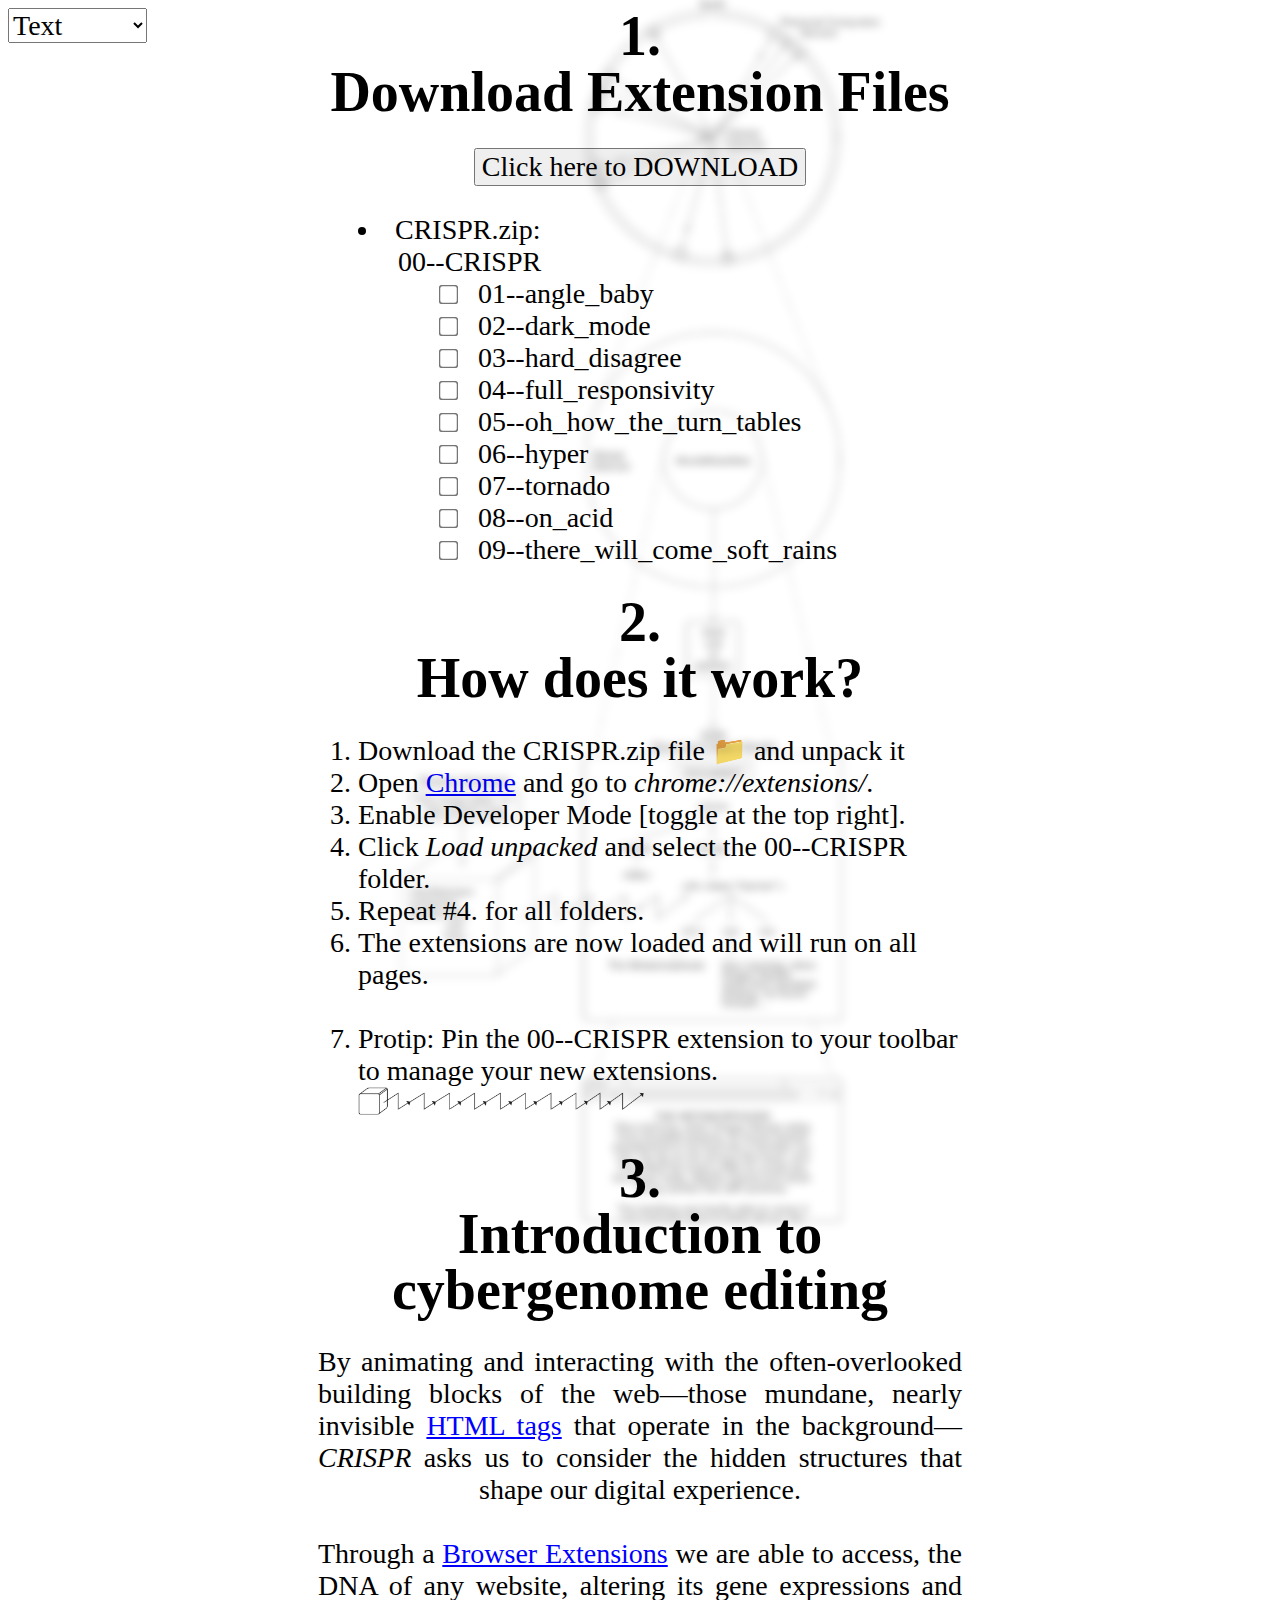
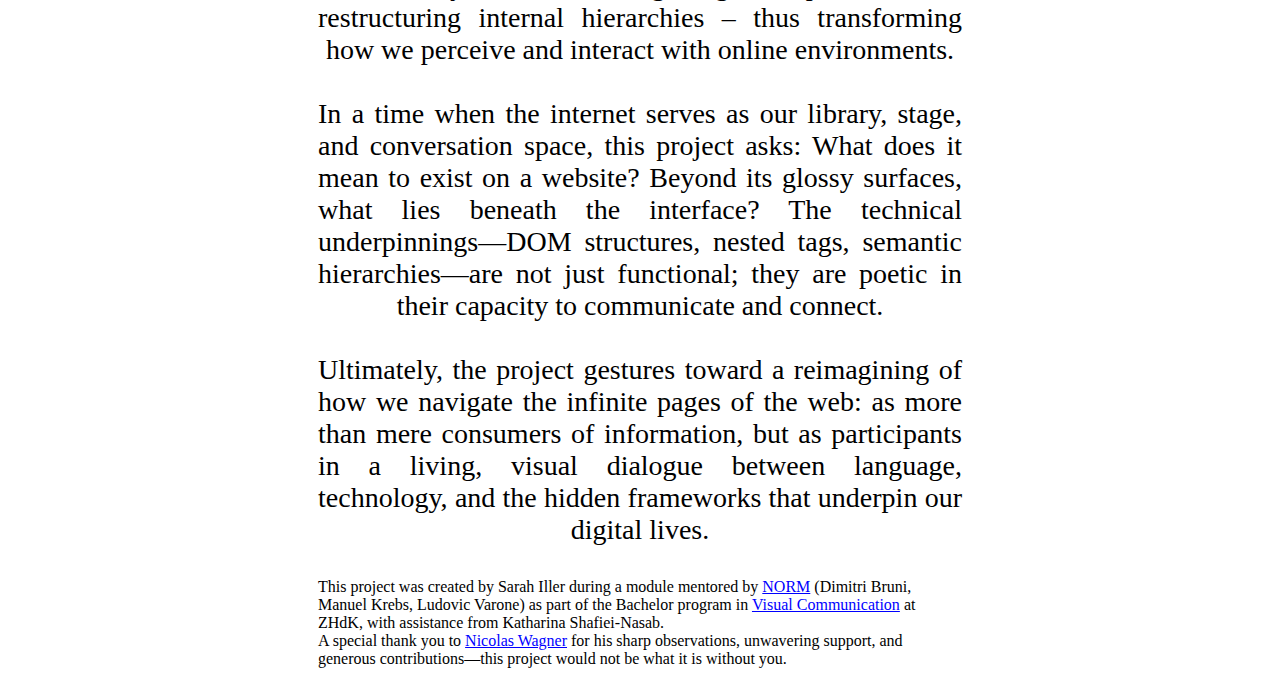
<file: MiniDiplom_Website_V2/index.html>
<!DOCTYPE html>
<html lang="en">

<head>
    <meta charset="UTF-8">
    <meta name="viewport" content="width=device-width, initial-scale=1.0">
    <title>CRISPR</title>
    <link rel="stylesheet" href="assets/css/style.css">
</head>

<body>
    <img id="img01" src="assets/files/ExtendingTheBrowser_.png" alt="">
    <select class="navigation">
        <option id="intro" class="nav-element">Text</option>
        <option id="schema" class="nav-element">Schematic</option>
      </select>      

    <main>
        <div id="main" class="main">
            <div class="introduction">
                <h1>1. <br>Download Extension Files</h1>
                <a download="CRISPR.zip" href="assets/files/CRISPR.zip">
                    <button class="download_button">Click here to DOWNLOAD</button>
                </a>
            </div>

            <div class="plugin-list">
                <ul class="disc">
                    <li>CRISPR.zip:
                        <ul class="circle">
                            <li>
                                00--CRISPR
                            </li>
                            <ul class="circle">
                                <li>
                                    <label class="switch">
                                        <input type="checkbox">
                                        <span class="slider round"></span>
                                    </label>
                                    01--angle_baby
                                </li>
                                <li>
                                    <label class="switch">
                                        <input type="checkbox">
                                        <span class="slider round"></span>
                                    </label>
                                    02--dark_mode
                                </li>
                                <li>
                                    <label class="switch">
                                        <input type="checkbox">
                                        <span class="slider round"></span>
                                    </label>
                                    03--hard_disagree
                                </li>
                                <li>
                                    <label class="switch">
                                        <input type="checkbox">
                                        <span class="slider round"></span>
                                    </label>
                                    04--full_responsivity
                                </li>
                                <li>
                                    <label class="switch">
                                        <input type="checkbox">
                                    </label>
                                    05--oh_how_the_turn_tables
                                </li>
                                <li>
                                    <label class="switch">
                                        <input type="checkbox">
                                    </label>
                                    06--hyper
                                </li>
                                <li>
                                    <label class="switch">
                                        <input type="checkbox">
                                    </label>
                                    07--tornado
                                </li>
                                <li>
                                    <label class="switch">
                                        <input type="checkbox">
                                    </label>
                                    08--on_acid
                                </li>
                                <li>
                                    <label class="switch">
                                        <input type="checkbox">
                                    </label>
                                    09--there_will_come_soft_rains
                                </li>
                            </ul>
                        </ul>
                    </li>
                </ul>

            </div>

            <h1> 2. <br> How does it work?
            </h1>
            <div>
                <ol>
                    <li>Download the CRISPR.zip file <span>&#x1F4C1</span> and unpack it</li>
                    <li>Open <a href="https://www.google.com/chrome/">Chrome</a> and go to
                        <em>chrome://extensions/</em>.
                    </li>
                    <li>Enable Developer Mode [toggle at the top right].</li>
                    <li>Click <em>Load unpacked</em> and select the 00--CRISPR folder.</li>
                    <li>Repeat #4. for all folders.</li>
                    <li>The extensions are now loaded and will run on all pages.</li> <br>
                    <li>Protip: Pin the 00--CRISPR extension to your toolbar to manage your new extensions. <span><img
                                class="inline" src="assets/files/icon.png" alt=""></span></li>

                </ol>
            </div>

            <h1> 3. <br>
                Introduction to cybergenome editing

            </h1>

            <p>By animating and interacting with the often-overlooked building blocks of the web—those mundane, nearly
                invisible <a href="https://developer.mozilla.org/en-US/docs/Web/HTML/Element" target="_blank">HTML
                    tags</a> that operate in the background— <em>CRISPR</em> asks us to consider the hidden
                structures
                that shape our digital experience.
                <br><br>
                Through a <a href="https://de.wikipedia.org/wiki/Browser_Extensions" target="_blank">Browser
                    Extensions</a> we are able to access, the DNA of any website, altering its gene
                expressions and restructuring internal hierarchies – thus transforming how we perceive and interact with
                online environments.
                <br><br>
                In a time when the internet serves as our library, stage, and conversation space, this project asks:
                What does it mean to exist on a website? Beyond its glossy surfaces, what lies beneath the interface?
                The technical underpinnings—DOM structures, nested tags, semantic hierarchies—are not just functional;
                they are poetic in their capacity to communicate and connect.
                <br><br>
                Ultimately, the project gestures toward a reimagining of how we navigate the infinite pages of the web:
                as more than mere consumers of information, but as participants in a living, visual dialogue between
                language, technology, and the hidden frameworks that underpin our digital lives.
            </p>



        </div>
    </main>


    <script src="assets/script/script.js"></script>

    <footer>
        This project was created by Sarah Iller during a module mentored by <a href="https://norm.to/" target="_blank">NORM</a> (Dimitri Bruni, Manuel Krebs, Ludovic
        Varone) as part of the Bachelor program in <a href="https://visualcommunication.zhdk.ch/" target="_blank">Visual Communication</a> at ZHdK, with assistance from Katharina
        Shafiei-Nasab. <br> A special thank you to <a href="http://nicolaswagner.ch/" target="_blank">Nicolas Wagner</a> for his sharp observations, unwavering support, and
        generous contributions—this project would not be what it is without you.
    </footer>
</body>

</html>
</file>
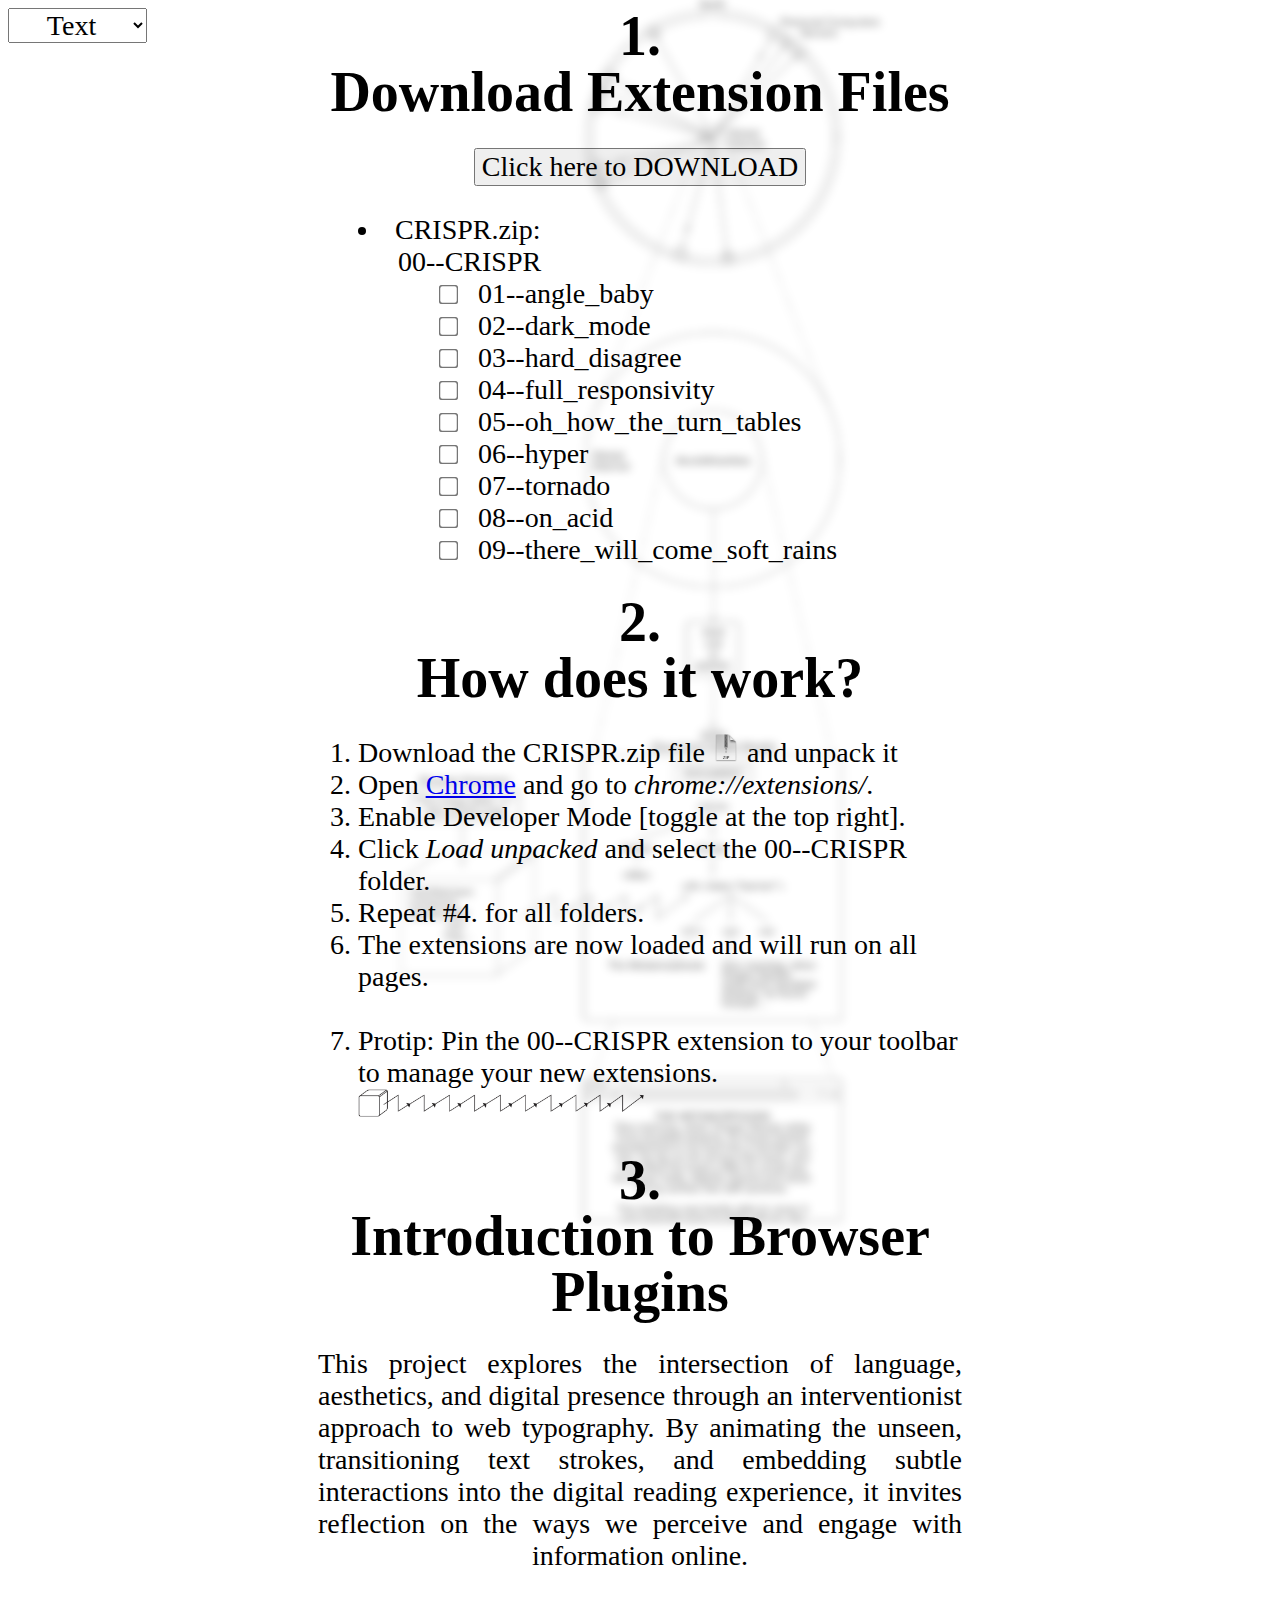
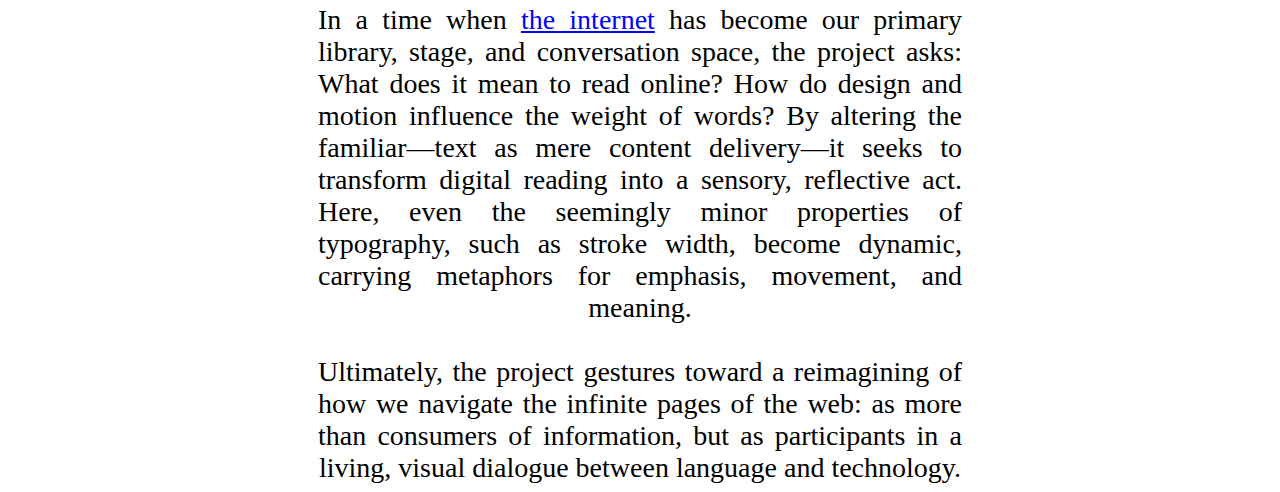
<file: MiniDpiplom_Website/index.html>
<!DOCTYPE html>
<html lang="en">

<head>
    <meta charset="UTF-8">
    <meta name="viewport" content="width=device-width, initial-scale=1.0">
    <title>MINIDIPLOM Plugin Repository</title>
    <link rel="stylesheet" href="assets/css/style.css">
</head>

<body>
    <img id="img01" src="assets/files/ExtendingTheBrowser_.png" alt="">
    <select class="navigation">
        <option id="intro" class="nav-element" href="">Text</option>
        <option id="schema" class="nav-element" href="">Schematic</option>
    </select>

    <main>
        <div id="main" class="main">
            <div class="introduction">
                <h1>1. <br>Download Extension Files</h1>
                <a download="CRISPR.zip" href="assets/files/CRISPR.zip">
                    <button class="download_button">Click here to DOWNLOAD</button>
                </a>
            </div>

            <div class="plugin-list">
                <ul class="disc">
                    <li>CRISPR.zip:
                        <ul class="circle">
                            <li>
                                00--CRISPR
                            </li>
                            <ul class="circle">
                                <li>
                                    <label class="switch">
                                        <input type="checkbox">
                                        <span class="slider round"></span>
                                    </label>
                                    01--angle_baby
                                </li>
                                <li>
                                    <label class="switch">
                                        <input type="checkbox">
                                        <span class="slider round"></span>
                                    </label>
                                    02--dark_mode
                                </li>
                                <li>
                                    <label class="switch">
                                        <input type="checkbox">
                                        <span class="slider round"></span>
                                    </label>
                                    03--hard_disagree
                                </li>
                                <li>
                                    <label class="switch">
                                        <input type="checkbox">
                                        <span class="slider round"></span>
                                    </label>
                                    04--full_responsivity
                                </li>
                                <li>
                                    <label class="switch">
                                        <input type="checkbox">
                                    </label>
                                    05--oh_how_the_turn_tables
                                </li>
                                <li>
                                    <label class="switch">
                                        <input type="checkbox">
                                    </label>
                                    06--hyper
                                </li>
                                <li>
                                    <label class="switch">
                                        <input type="checkbox">
                                    </label>
                                    07--tornado
                                </li>
                                <li>
                                    <label class="switch">
                                        <input type="checkbox">
                                    </label>
                                    08--on_acid
                                </li>
                                <li>
                                    <label class="switch">
                                        <input type="checkbox">
                                    </label>
                                    09--there_will_come_soft_rains
                                </li>
                            </ul>
                        </ul>
                    </li>
                </ul>

            </div>

            <h1> 2. <br> How does it work?
            </h1>
            <div>
                <ol>
                    <li>Download the CRISPR.zip file <span><img class="inline" src="assets/files/zip-icon.jpeg"
                                alt=""></span> and unpack it</li>
                    <li>Open <a href="https://www.google.com/chrome/">Chrome</a> and go to <em>chrome://extensions/</em>.</li>
                    <li>Enable Developer Mode [toggle at the top right].</li>
                    <li>Click <em>Load unpacked</em> and select the 00--CRISPR folder.</li>
                    <li>Repeat #4. for all folders.</li>
                    <li>The extensions are now loaded and will run on all pages.</li> <br>
                    <li>Protip: Pin the 00--CRISPR extension to your toolbar to manage your new extensions. <span><img class="inline" src="assets/files/icon.png"
                        alt=""></span></li>

                </ol>
            </div>

            <h1> 3. <br>
                Introduction to Browser Plugins
 
            </h1>

            <p>This project explores the intersection of language, aesthetics, and digital presence through an
                interventionist approach to web typography. By animating the unseen, transitioning text strokes, and
                embedding subtle interactions into the digital reading experience, it invites reflection on the ways
                we
                perceive and engage with information online.
                <br><br>
                In a time when <a href="">the internet</a> has become our primary library, stage, and conversation
                space, the project
                asks: What does it mean to read online? How do design and motion influence the weight of words? By
                altering the familiar—text as mere content delivery—it seeks to transform digital reading into a
                sensory, reflective act. Here, even the seemingly minor properties of typography, such as stroke
                width,
                become dynamic, carrying metaphors for emphasis, movement, and meaning.
                <br><br>
                Ultimately, the project gestures toward a reimagining of how we navigate the infinite pages of the
                web:
                as more than consumers of information, but as participants in a living, visual dialogue between
                language
                and technology.
            </p>



        </div>
    </main>


    <script src="assets/script/script.js"></script>
</body>

</html>
</file>
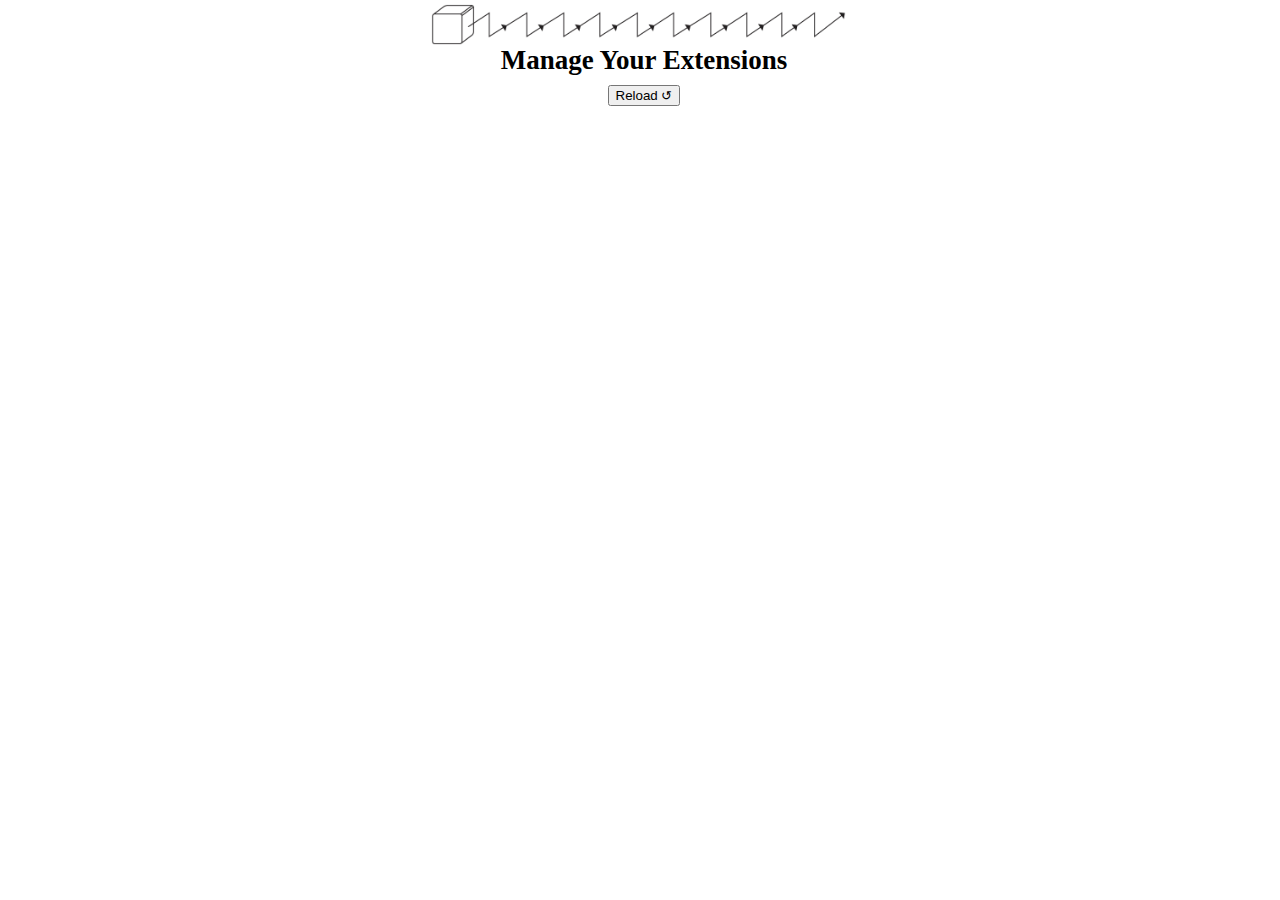
<file: CRISPR/00--CRISPR/popup.html>
<!doctype html>
<html lang="en-US">

<head>
    <meta charset="utf-8" />
    <title>Manage Your Extensions</title>
    <style>
        :root {
            --active-color: rgb(138, 180, 248);
            --active-color-alt: #596f92;
            --inactive-color: gray;
            --text-color: black;
            --background: white;
            --panel: white;
        }

        body {
            font-family: 'Times New Roman', Times, serif;
            font-size: 18px;
            background: var(--background);
            color: var(--text-color);
            padding: 0px;
            margin: 0;
        }

        main {
            background: var(--panel);
            border-radius: 8px;
            padding: 8px 10px;
            min-width: 300px;
        }

        div.row {
            padding: 4px;
        }

        label {
            cursor: pointer;
            transition-duration: 60ms;
        }

        label:hover {
            color: black
        }

        .version {
            display: none;
        }

        h1 {
            text-align: center;
            font-size: 27px;
            margin: 4px 0 16px 8px;
            cursor: default;
            color: black;
        }

        h1 img {
            height: 1.5em;
            vertical-align: bottom
        }

        a {
            color: blue;
        }

        label {
            white-space: nowrap;
        }
    </style>
</head>

<body>
    <h1>
        <img src="icons/icon.png" alt="Extensions Disabler" /> <br>
        Manage Your Extensions <br>
        <button id="reload">Reload ↺</button>
        <script src="popup.js"></script>
    </h1>

    <main id="extensionsList"></main>
    <script src="content_script.js"></script>
</body>

</html>
</file>
<file: MiniDiplom_Website_V2/assets/css/style.css>
* {
    font-feature-settings: "kern" 1;
    font-family: 'Times New Roman', Times, serif;

    transition: all 1s ease;
}

main {
    margin: 0;
    font-size: 21pt;
}

button {
    font-size: 21pt;
    transition: all 0.1s ease;
}

select {
    font-size: 21pt;
    z-index: 1000 !important;
}

.main {
    width: calc(23 * 21pt);
    margin: 0 auto;
}

.navigation {
    position: fixed;
    top: auto;
    left: auto;
    margin: 0;
}

.shortsory_span {
    opacity: 0;
}

.introduction {
    text-align: justify;
    text-align-last: center;
}

p {
    margin: 0;
    text-align: justify;
    text-align-last: center;
}

h1 {
    margin-top: 0;
    margin-bottom: 0.5em;
    line-height: 1em;
}

h1,
h2 {
    text-align: center;
    text-align-last: center;
}

span.download_button {
    margin: 0;
    display: block;
}

.download_button:hover {
    font-style: normal;
}

p {
    margin: 0;
}

ul.disc {
    text-align: left;
    list-style-type: disc;
    list-style-position: inside;
}

ul.circle {
    list-style-type: none;
}

input[type=checkbox] {
    transform: scale(1.5);
    vertical-align: middle;
    margin-top: -2px;
    margin-right: 1.2em;
}

tr {
    cursor: help;
}


a:hover {
    font-style: italic;
}

a {
    color: blue;
    transition: all 1s ease;
}

img.inline {
    height: 1em;
    width: auto;
}

footer {
    width: calc(23 * 21pt);
    margin: 0 auto;
    margin-top: 2em;
}

#img01 {
    z-index: 100 !important;
    width: 40vw;
    position: absolute;
    top: 0;
    left: 50%;
    filter: blur(5px);
    transform: translate(-50%, 0);
    opacity: 0.5;
    pointer-events: none;
}

@media (max-width: 768px) {

    main {
        font-size: 16pt;
    }

    .main {
        width: 95vw;
        margin: 0 auto;
    }

    button {
        width: max-content;
    }

    footer {
        width: 95vw;
        margin: 0 auto;
        margin-top: 2em;
    }

    #img01 {
        z-index: 10000 !important;
        width: 40dvw;
        position: absolute;
        top: 0;
        left: 50%;
        filter: blur(5px);
        transform: translate(-50%, 0);
        opacity: 0.5;
        pointer-events: none;
    }

  }
</file>
<file: MiniDpiplom_Website/assets/css/style.css>
* {
    font-feature-settings: "kern" 1;
    font-family: 'Times New Roman', Times, serif;

    transition: all 1s ease;
}

body {
    background-color: white;
}

main {
    margin: 0;
    font-size: 21pt;
}

button {
    font-size: 21pt;
    transition: all 0.1s ease;

}

select {
    font-size: 21pt;
    text-align: center;
}

.main {
    width: 23em;
    margin: 0 auto;
}


.navigation {
    position: fixed;
    top: auto;
    left: auto;
    margin: 0;
}

.nav-element {
    /* text-transform: uppercase;
    letter-spacing: 0.2em; */
    transition: all 1s ease;
}

.nav-element:hover {
    letter-spacing: 0em;
}

.shortsory_span {
    opacity: 0;
}

.introduction {
    text-align: justify;
    text-align-last: center;
}


p {
    margin: 0;
    text-align: justify;
    text-align-last: center;
}

h1 {
    margin-top: 0;
    margin-bottom: 0.5em;
    line-height: 1em;
}

h1,
h2 {
    text-align: center;
    text-align-last: center;
}

a {
    /* text-decoration: none; */
}

span.download_button {
    /* font-size: 2em; */
    margin: 0;
    display: block;
}

.download_button:hover {
    font-style: normal;
}

p {
    margin: 0;
}

ul.disc {
    text-align: left;
    list-style-type: disc;
    list-style-position: inside;
}

ul.circle {
    list-style-type: none;
}

input[type=checkbox] {
    transform: scale(1.5);
    vertical-align: middle;
    margin-top: -2px;
    margin-right: 1.2em;
}

tr {
    cursor: help;
}


a:hover {
    font-style: italic;
}

a {
    color: blue;
    transition: all 1s ease;
}

img.inline {
    height: 1em;
    width: auto;
}

#img01 {
    z-index: 10000 !important;
    width: 40vw;
    position: absolute;
    top: 0;
    left: 50%;
    filter: blur(5px);
    transform: translate(-50%, 0);
    opacity: 0.5;
    pointer-events: none;
}
</file>
